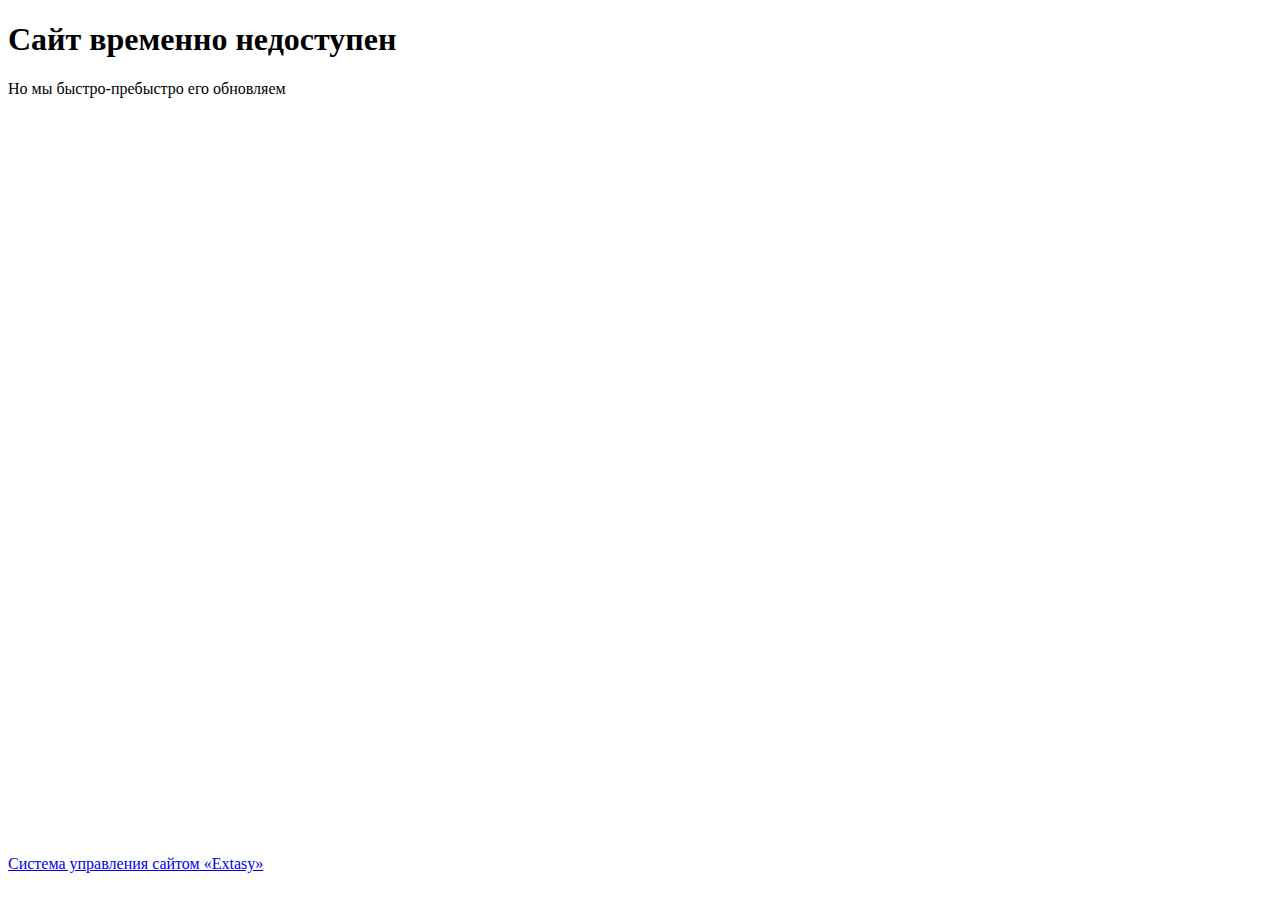
<file: www/technical.html>
<!DOCTYPE html PUBLIC "-//W3C//DTD XHTML 1.0 Strict//EN" "http://www.w3.org/TR/xhtml1/DTD/xhtml1-strict.dtd">
<html>
<head>
	<meta http-equiv="Content-Type" content="text/html; charset=utf-8" />
	<title>Система Управления Сайтом Extasy</title>
	<link rel="stylesheet" type="text/css" href="./css/style.css" />
</head>
<body>
<div class="superman">
</div>
<div id="Enter">
	<h1> Сайт временно недоступен </h1>
	<p> Но мы быстро-пребыстро его обновляем</p>
</div>
<div class="Footer" style="position: absolute; top: 95%; width: 98%;"><a href="http://www.extasy-cms.ru/">Система управления сайтом &laquo;Extasy&raquo;</a> </div>
</body>
</html>
</file>
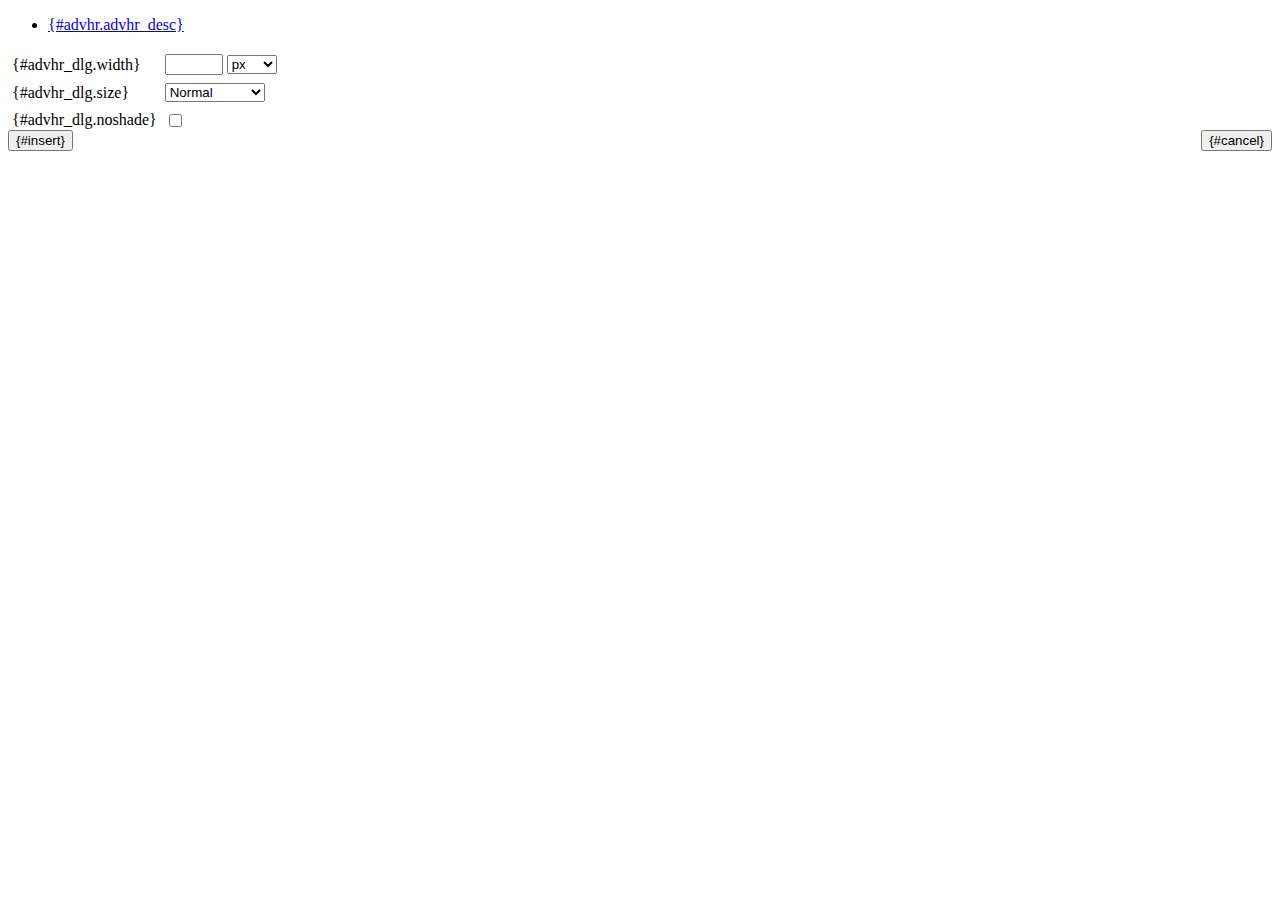
<file: www/scripts/tiny_mce/plugins/advhr/rule.htm>
<!DOCTYPE html PUBLIC "-//W3C//DTD XHTML 1.0 Strict//EN" "http://www.w3.org/TR/xhtml1/DTD/xhtml1-strict.dtd">
<html xmlns="http://www.w3.org/1999/xhtml">
<head>
	<title>{#advhr.advhr_desc}</title>
	<script type="text/javascript" src="../../tiny_mce_popup.js"></script>
	<script type="text/javascript" src="js/rule.js"></script>
	<script type="text/javascript" src="../../utils/mctabs.js"></script>
	<script type="text/javascript" src="../../utils/form_utils.js"></script>
	<link href="css/advhr.css" rel="stylesheet" type="text/css" />
</head>
<body>
<form onsubmit="AdvHRDialog.update();return false;" action="#">
	<div class="tabs">
		<ul>
			<li id="general_tab" class="current"><span><a href="javascript:mcTabs.displayTab('general_tab','general_panel');" onmousedown="return false;">{#advhr.advhr_desc}</a></span></li>
		</ul>
	</div>

	<div class="panel_wrapper">
		<div id="general_panel" class="panel current">
			<table border="0" cellpadding="4" cellspacing="0">
                    <tr>
                        <td><label for="width">{#advhr_dlg.width}</label></td>
                        <td class="nowrap">
                            <input id="width" name="width" type="text" value="" class="mceFocus" />
                            <select name="width2" id="width2">
                                <option value="">px</option>
                                <option value="%">%</option>
                            </select>
                        </td>
                    </tr>
                    <tr>
                        <td><label for="size">{#advhr_dlg.size}</label></td>
                        <td><select id="size" name="size">
                            <option value="">Normal</option>
                            <option value="1">1</option>
                            <option value="2">2</option>
                            <option value="3">3</option>
                            <option value="4">4</option>
                            <option value="5">5</option>
                        </select></td>
                    </tr>
                    <tr>
                        <td><label for="noshade">{#advhr_dlg.noshade}</label></td>
                        <td><input type="checkbox" name="noshade" id="noshade" class="radio" /></td>
                    </tr>
            </table>
		</div>
	</div>

	<div class="mceActionPanel">
		<div style="float: left">
			<input type="submit" id="insert" name="insert" value="{#insert}" />
		</div>

		<div style="float: right">
			<input type="button" id="cancel" name="cancel" value="{#cancel}" onclick="tinyMCEPopup.close();" />
		</div>
	</div>
</form>
</body>
</html>
</file>
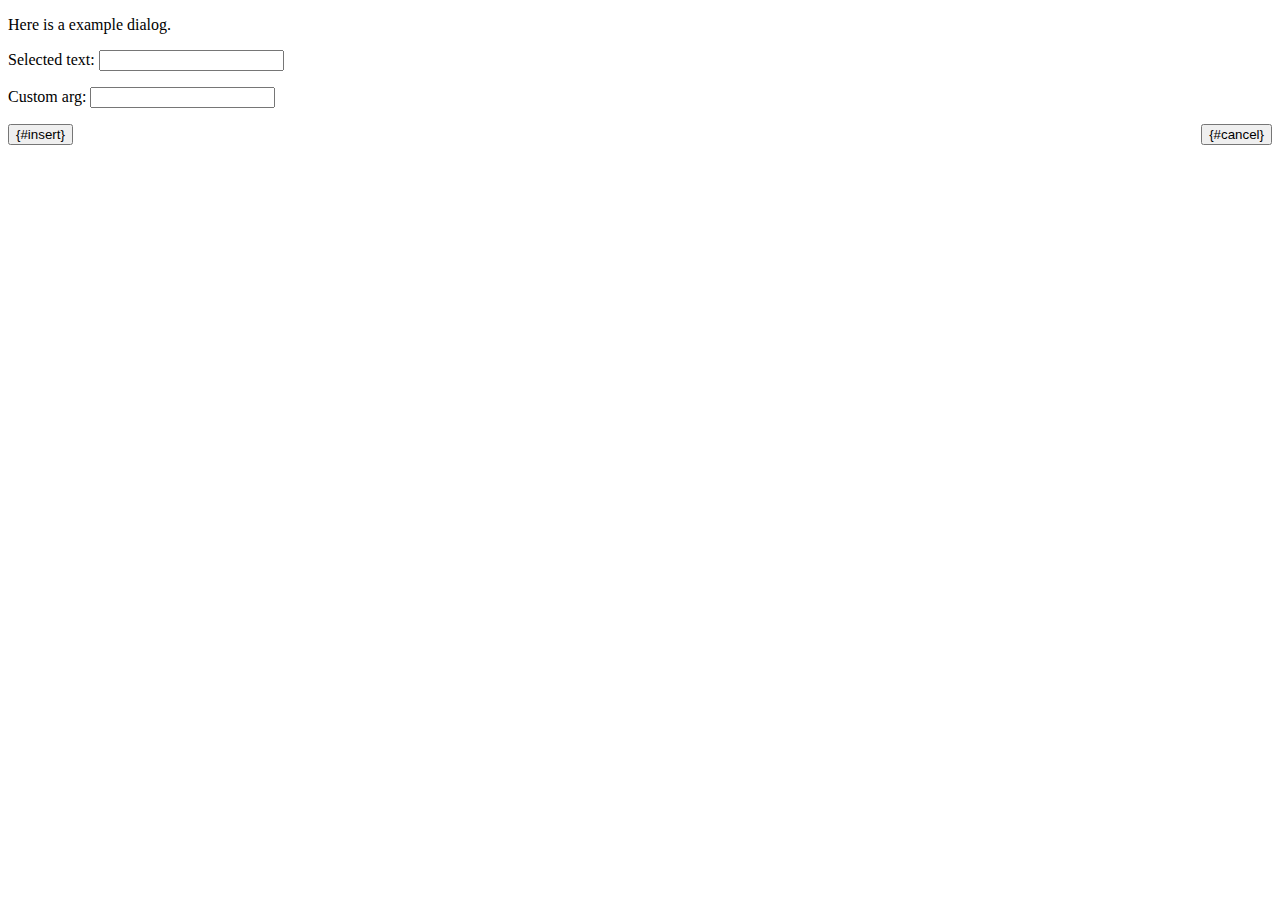
<file: www/scripts/tiny_mce/plugins/example/dialog.htm>
<!DOCTYPE html PUBLIC "-//W3C//DTD XHTML 1.0 Strict//EN" "http://www.w3.org/TR/xhtml1/DTD/xhtml1-strict.dtd">
<html xmlns="http://www.w3.org/1999/xhtml">
<head>
	<title>{#example_dlg.title}</title>
	<script type="text/javascript" src="../../tiny_mce_popup.js"></script>
	<script type="text/javascript" src="js/dialog.js"></script>
</head>
<body>

<form onsubmit="ExampleDialog.insert();return false;" action="#">
	<p>Here is a example dialog.</p>
	<p>Selected text: <input id="someval" name="someval" type="text" class="text" /></p>
	<p>Custom arg: <input id="somearg" name="somearg" type="text" class="text" /></p>

	<div class="mceActionPanel">
		<div style="float: left">
			<input type="button" id="insert" name="insert" value="{#insert}" onclick="ExampleDialog.insert();" />
		</div>

		<div style="float: right">
			<input type="button" id="cancel" name="cancel" value="{#cancel}" onclick="tinyMCEPopup.close();" />
		</div>
	</div>
</form>

</body>
</html>
</file>
<file: www/css/style.css>
@charset "utf-8";
/* Social Media Icon Links Extension (S.M.I.L.E.) */
div.smile a {display:inline-block;width:auto;outline:none;}
div.smile a img {border:none; float:left;}
div.smile a:hover {background:none;}
div.smilecredits {width:100%}
div.smilecredits a {font-size:10px;}
.clr {clear:both;}
</file>
<file: www/scripts/tiny_mce/plugins/advhr/css/advhr.css>
input.radio {border:1px none #000; background:transparent; vertical-align:middle;}
.panel_wrapper div.current {height:80px;}
#width {width:50px; vertical-align:middle;}
#width2 {width:50px; vertical-align:middle;}
#size {width:100px;}
</file>
